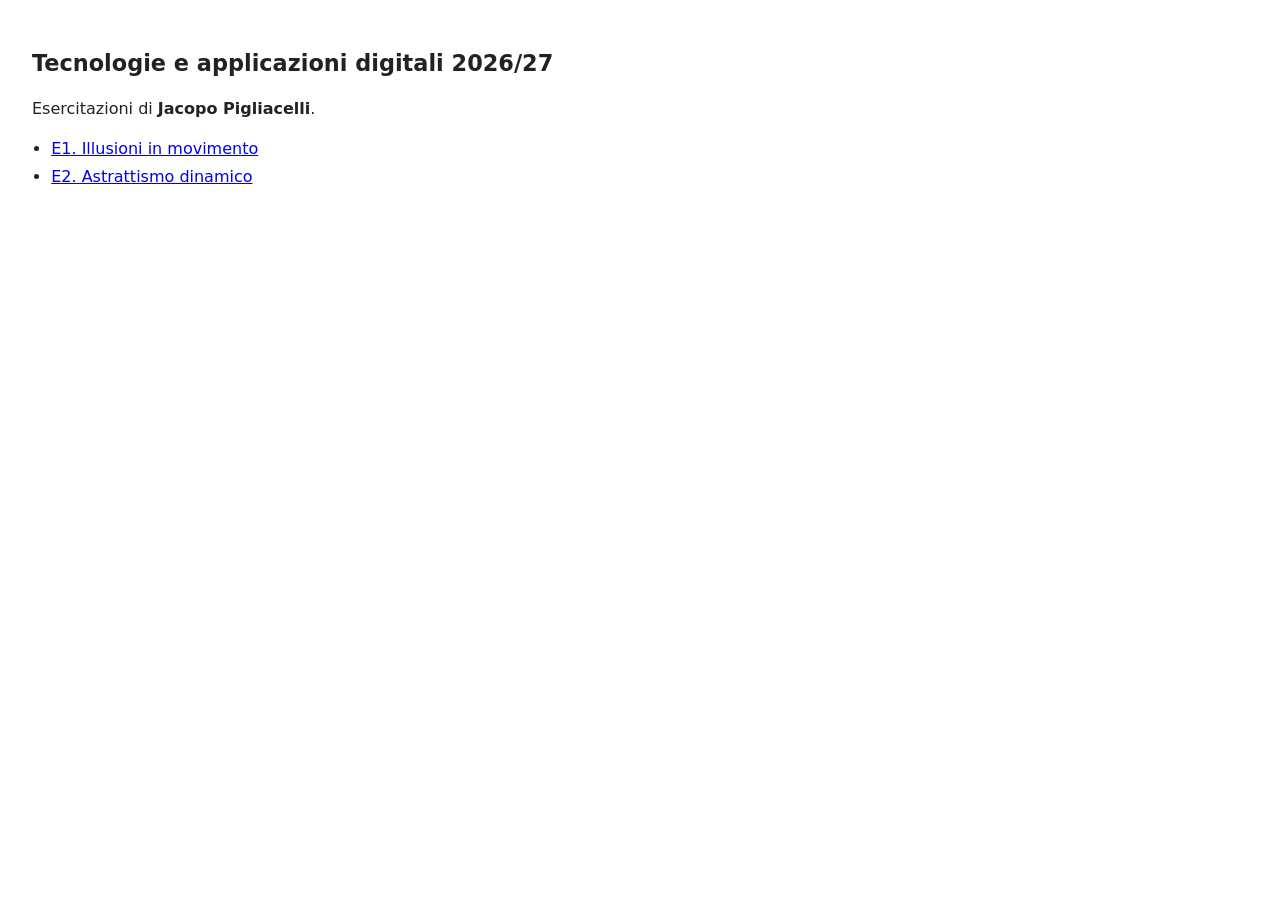
<file: index.html>
<!DOCTYPE html>
<html lang="it">
<head>
  <meta charset="utf-8">
  <meta name="viewport" content="width=device-width, initial-scale=1">
  <title>Tecnologie e applicazioni digitali 2026/27</title>
  <style>
    body {
      margin: 0;
      padding: 2rem;
      font-family: system-ui, sans-serif;
      line-height: 1.5;
      color: #222;
      background: #fff;
    }
    h1 { font-size: 1.4rem; font-weight: 600; }
    ul { padding-left: 1.2rem; }
    li { margin-bottom: 0.3rem; }
    .vuoto { color: #777; }
  </style>
</head>
<body>
  <h1>Tecnologie e applicazioni digitali 2026/27</h1>
  <p>Esercitazioni di <strong>Jacopo Pigliacelli</strong>.</p>

  <!-- Il comando /crea aggiunge qui una voce per ogni cartella creata. -->
  <ul>
    <li><a href="es1/">E1. Illusioni in movimento</a></li>
    <li><a href="es2/">E2. Astrattismo dinamico</a></li>
  </ul>
</body>
</html>
</file>
